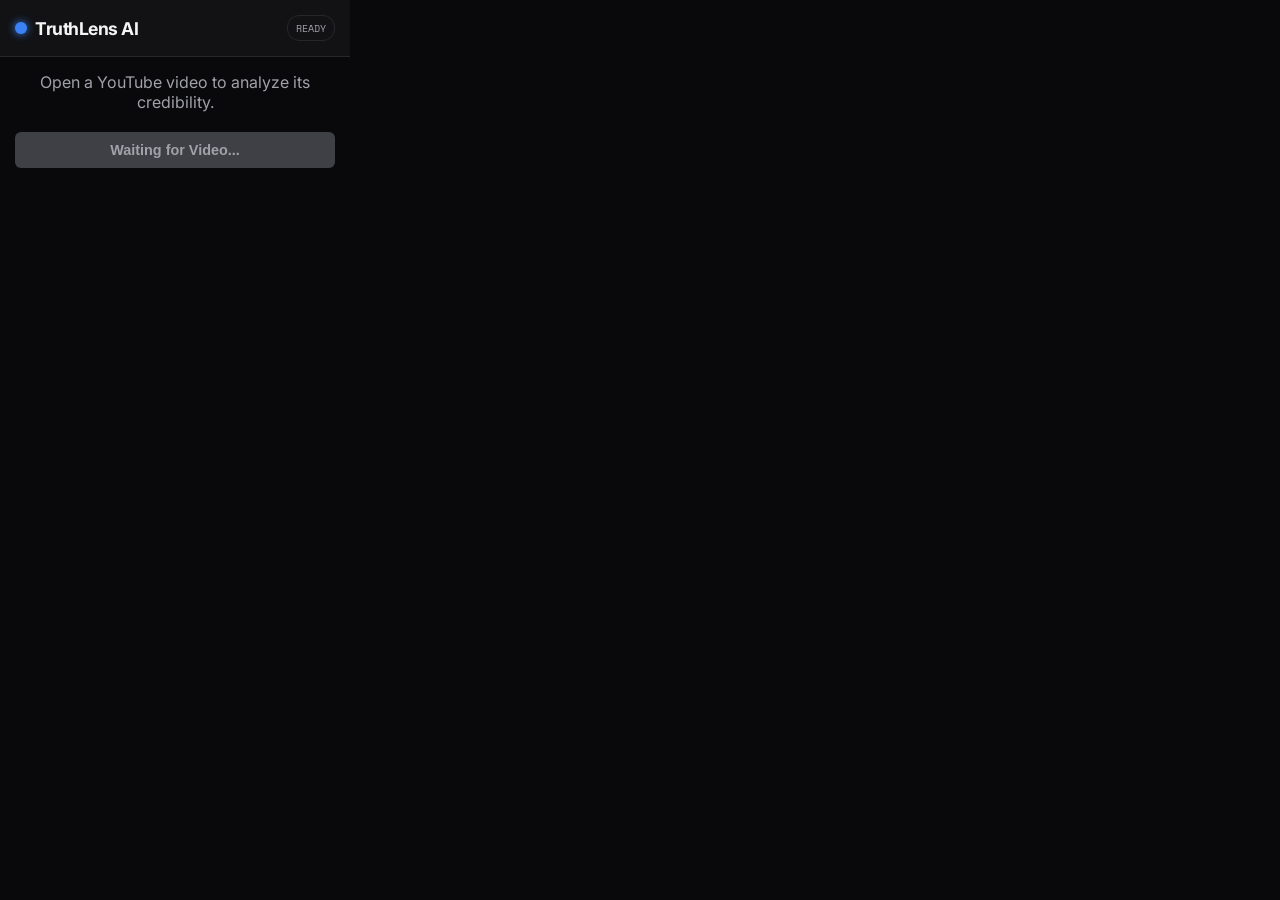
<file: extension/popup.html>
<!DOCTYPE html>
<html lang="en">
<head>
  <meta charset="UTF-8">
  <title>TruthLens AI</title>
  <link rel="stylesheet" href="popup.css">
  <link href="https://fonts.googleapis.com/css2?family=Inter:wght@400;600;700&family=Space+Mono:wght@400;700&display=swap" rel="stylesheet">
</head>
<body>
  
  <div class="header">
    <div class="logo">TruthLens AI</div>
    <div class="badge" id="status-badge">READY</div>
  </div>

  <div id="video-info" style="display: none; padding: 15px; border-bottom: 1px solid var(--border);">
    <div style="font-size: 0.8rem; color: var(--muted); margin-bottom: 4px;">Analyzing Video:</div>
    <div id="video-title" style="font-weight: 600; font-size: 0.9rem; line-height: 1.3;">[Title]</div>
  </div>

  <div class="main-content">
    
    <!-- INIT STATE -->
    <div id="init-state" class="state-panel active">
      <p style="color: var(--text-dim); text-align: center; margin-bottom: 20px;">Open a YouTube video to analyze its credibility.</p>
      <button id="analyze-btn" class="btn" disabled>Waiting for Video...</button>
    </div>

    <!-- LOADING STATE -->
    <div id="loading-state" class="state-panel">
      <div class="loader"></div>
      <p id="loading-text" style="color: var(--accent); margin-top: 15px; font-family: 'Space Mono', monospace; font-size: 0.85rem;">[1/5] Extracting Transcript...</p>
    </div>

    <!-- RESULT STATE -->
    <div id="result-state" class="state-panel">
      
      <div class="score-grid">
        <div class="metric-card" id="card-trust">
  <div class="metric-label">Trust Index</div>
  <div class="metric-value" id="val-trust">--%</div>
  <span class="metric-category" id="cat-trust" style="font-size:0.7rem; color:var(--text-dim);">--</span>
</div>
        <div class="metric-card" id="card-manip">
          <div class="metric-label">Manipulation</div>
          <div class="metric-value" id="val-manip">--%</div>
        </div>
        <div class="metric-card" id="card-viral">
          <div class="metric-label">Virality</div>
          <div class="metric-value" id="val-viral">--%</div>
        </div>
      </div>

      <!-- Verdict Conclusion Section -->
      <div id="ext-verdict-card" style="display: none; margin-top: 15px; background: rgba(255,255,255,0.02); padding: 12px; border-radius: 6px; border: 1px solid var(--border);">
        <div class="metric-label" style="margin-bottom: 8px; font-size: 0.72rem; font-family: 'Space Mono', monospace; text-transform: uppercase;">Trust Assessment & Conclusion</div>
        <div style="display: flex; align-items: center; gap: 10px; margin-bottom: 8px;">
          <div id="ext-verdict-badge" style="font-size: 0.78rem; font-weight: 700; padding: 2px 6px; border-radius: 3px; text-transform: uppercase; border: 1px solid currentColor;">--</div>
          <div id="ext-verdict-title" style="font-size: 0.82rem; font-weight: 600; color: var(--text);">--</div>
        </div>
        <p id="ext-verdict-explanation" style="font-size: 0.78rem; color: var(--text-dim); line-height: 1.45; margin: 0; max-height: 100px; overflow-y: auto; padding-right: 5px;"></p>
      </div>

      <div style="margin-top: 15px;">
        <div class="metric-label" style="margin-bottom: 8px;">Extracted Claims</div>
        <div id="claims-list" style="max-height: 120px; overflow-y: auto; background: var(--bg); padding: 10px; border-radius: 4px; font-size: 0.8rem; border: 1px solid var(--border);">
          <!-- Claims will go here -->
        </div>
      </div>

    </div>
  </div>

  <script src="popup.js"></script>
</body>
</html>
</file>
<file: extension/popup.css>
:root {
  --bg: #09090b;
  --card: #121214;
  --border: #27272a;
  --text: #f4f4f5;
  --text-dim: #a1a1aa;
  --accent: #3b82f6;
  --accent-hover: #2563eb;
  --safe: #10b981;
  --warn: #f59e0b;
  --danger: #ef4444;
  --muted: #3f3f46;
}

* {
  box-sizing: border-box;
  margin: 0;
  padding: 0;
}

body {
  width: 350px;
  background-color: var(--bg);
  color: var(--text);
  font-family: 'Inter', sans-serif;
  overflow-x: hidden;
}

.header {
  display: flex;
  justify-content: space-between;
  align-items: center;
  padding: 15px;
  background-color: var(--card);
  border-bottom: 1px solid var(--border);
}

.logo {
  font-weight: 700;
  font-size: 1.1rem;
  letter-spacing: -0.5px;
  display: flex;
  align-items: center;
  gap: 8px;
}

.logo::before {
  content: "";
  display: block;
  width: 12px;
  height: 12px;
  background: var(--accent);
  border-radius: 50%;
  box-shadow: 0 0 8px var(--accent);
}

.badge {
  font-size: 0.65rem;
  font-family: 'Space Mono', monospace;
  padding: 4px 8px;
  border-radius: 12px;
  border: 1px solid var(--border);
  color: var(--text-dim);
}

.badge.active {
  border-color: var(--accent);
  color: var(--accent);
  background: rgba(59, 130, 246, 0.1);
}

.main-content {
  padding: 15px;
}

.state-panel {
  display: none;
}

.state-panel.active {
  display: flex;
  flex-direction: column;
}

.btn {
  background: var(--accent);
  color: #fff;
  border: none;
  padding: 10px;
  border-radius: 6px;
  font-weight: 600;
  cursor: pointer;
  width: 100%;
  transition: all 0.2s;
  font-size: 0.9rem;
}

.btn:hover:not(:disabled) {
  background: var(--accent-hover);
}

.btn:disabled {
  background: var(--muted);
  cursor: not-allowed;
  color: var(--text-dim);
}

.loader {
  border: 3px solid var(--border);
  border-top: 3px solid var(--accent);
  border-radius: 50%;
  width: 40px;
  height: 40px;
  animation: spin 1s linear infinite;
  margin: 40px auto 0;
}

@keyframes spin {
  0% { transform: rotate(0deg); }
  100% { transform: rotate(360deg); }
}

.score-grid {
  display: grid;
  grid-template-columns: 1fr 1fr;
  gap: 10px;
}

.metric-card {
  background: var(--card);
  border: 1px solid var(--border);
  border-radius: 6px;
  padding: 12px;
  text-align: center;
  border-left: 3px solid var(--muted);
}

#card-trust { grid-column: 1 / -1; } /* Make Trust Index span full width */

.metric-label {
  font-size: 0.75rem;
  text-transform: uppercase;
  color: var(--text-dim);
  letter-spacing: 0.5px;
}

.metric-value {
  font-size: 1.5rem;
  font-weight: 700;
  margin-top: 5px;
}

#card-trust .metric-value {
  font-size: 2.2rem;
}

.claim-item {
  margin-bottom: 8px;
  padding-bottom: 8px;
  border-bottom: 1px dashed var(--border);
}
.claim-item:last-child {
  border-bottom: none;
  margin-bottom: 0;
  padding-bottom: 0;
}
.metric-category {
  display: block;
  margin-top: 4px;
  text-align: center;
  font-weight: 500;
}
</file>
